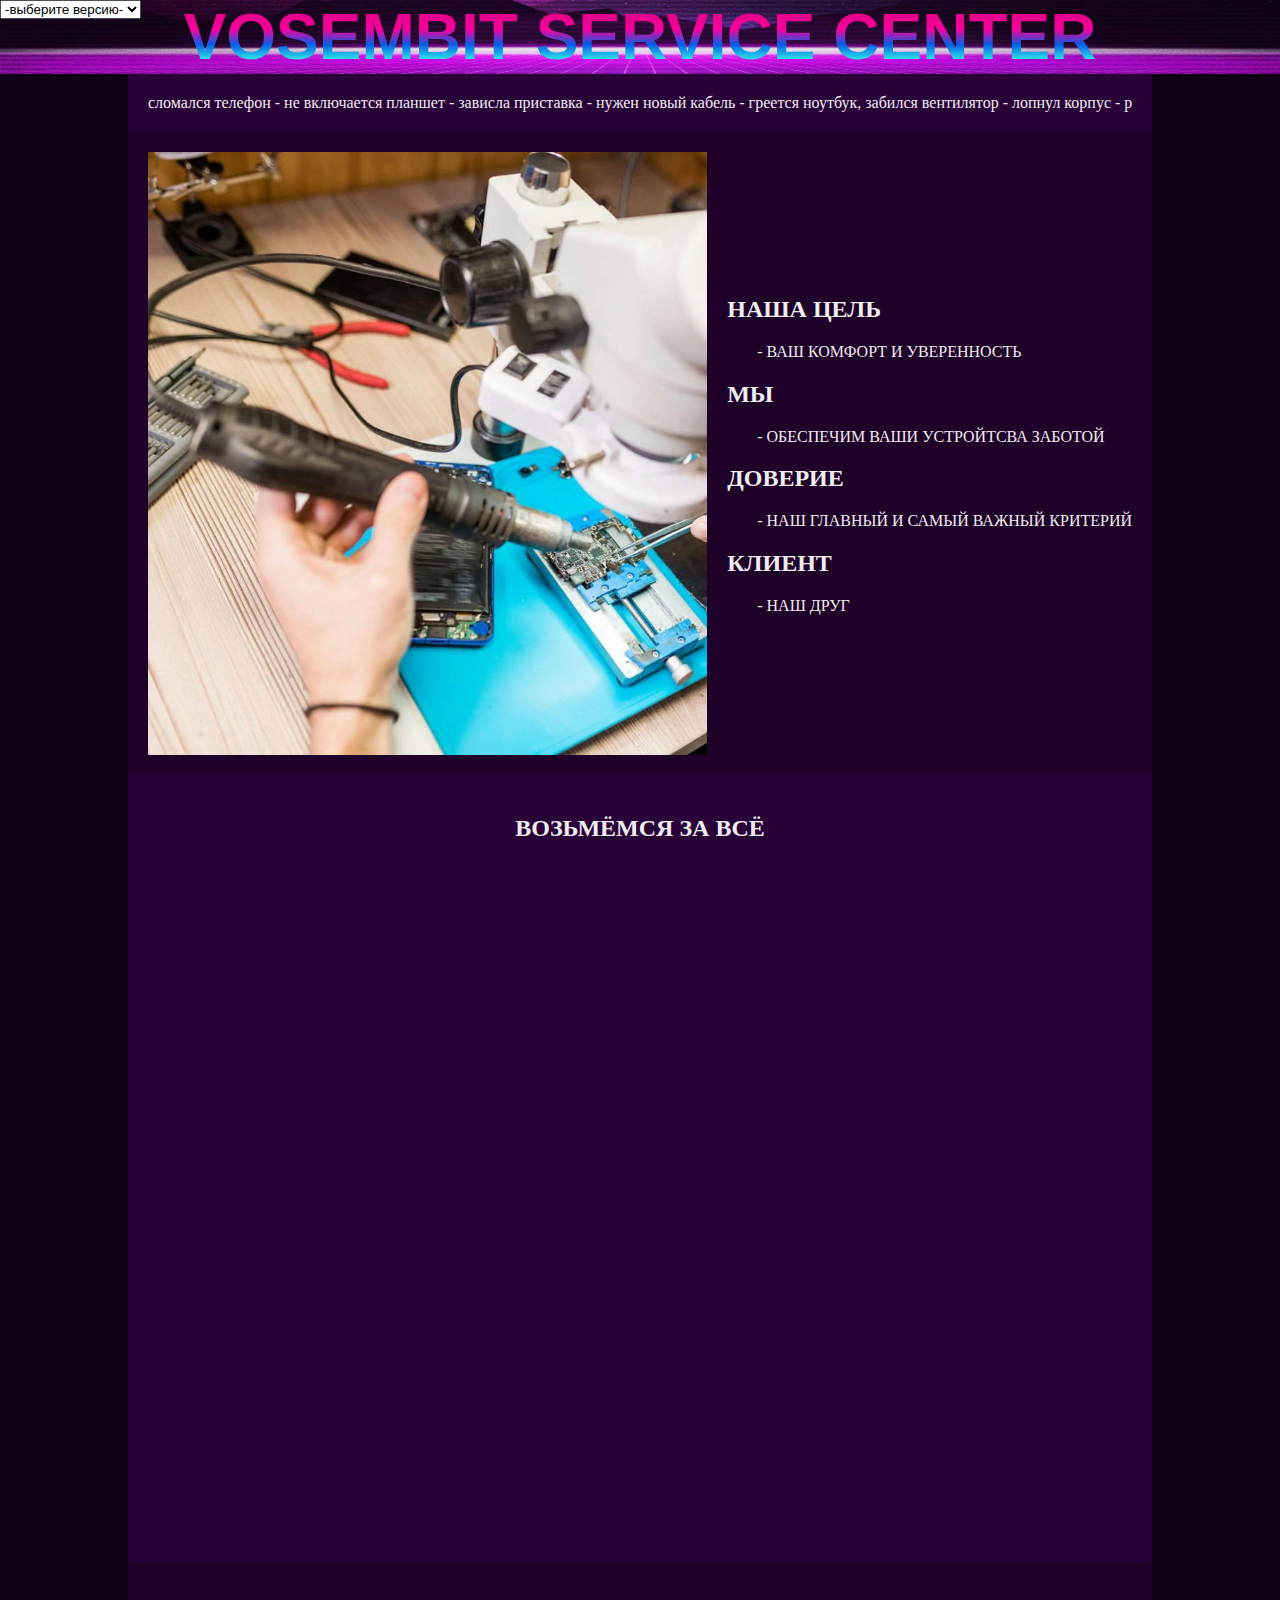
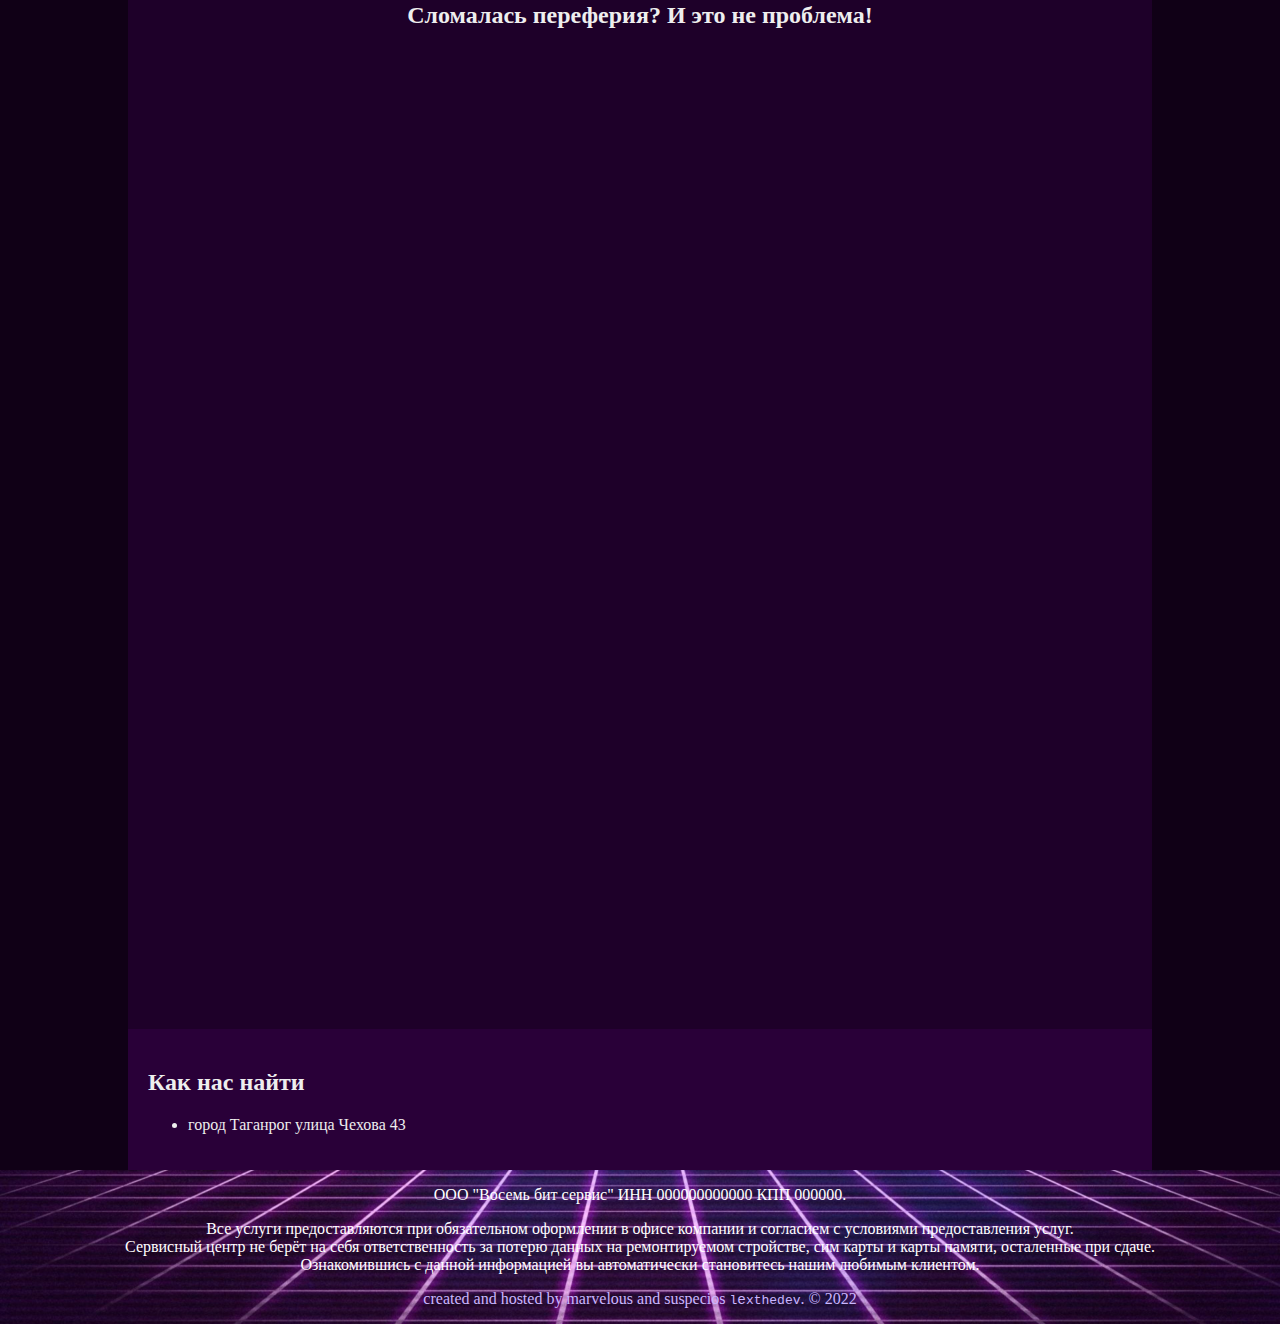
<file: index.html>
<!DOCTYPE html>
<html lang="en">

<head>
    <meta charset="UTF-8">
    <meta http-equiv="X-UA-Compatible" content="IE=edge">
    <meta name="viewport" content="width=device-width, initial-scale=1.0">
    <title>Восемь бит сервис</title>
    <link rel="apple-touch-icon" sizes="180x180" href="/icons/site/apple-touch-icon.png">
    <link rel="icon" type="image/png" sizes="32x32" href="/icons/site/favicon-32x32.png">
    <link rel="icon" type="image/png" sizes="16x16" href="/icons/site/favicon-16x16.png">
    <link rel="manifest" href="/site.webmanifest">
    <link rel="stylesheet" href="css/main.css">
</head>

<body>
    <header>
        <div class="main-titile-container">
            <h1 class="main-title">Vosembit service center</h1>
        </div>
    </header>
    <content>
        <section class="disables-string">
            <div>
                <span class="ticker">сломался телефон - не включается планшет - зависла приставка - нужен новый кабель - греется
                    ноутбук,
                    забился вентилятор - лопнул корпус - разбился экран - смартфон медленно заряжается - </span>
            </div>
        </section>
        <section class="marketing-part">
            <div class="marketing-image show-animation"></div>
            <div class="marketing-info show-animation">
                <p>
                <h2>Наша цель</h2>
                <p> - ваш комфорт и уверенность</p>
                </p>
                <p>
                <h2>Мы</h2>
                <p> - обеспечим ваши устройтсва заботой</p>
                </p>
                <p>
                <h2>Доверие</h2>
                <p> - Наш главный и самый важный критерий</p>
                </p>
                <p>
                <h2>Клиент</h2>
                <p> - Наш друг</p>
                </p>
            </div>
        </section>
        <section class="we-proud">
            <h2>Возьмёмся за всё</h2>
            <div class="profile-list">
                <div class="profile-cell show-animation">
                    <div class="icon"><img src="icons/content/phone.png" alt="phone"></div>
                    <div class="name">Смартфоны</div>
                </div>
                <div class="profile-cell show-animation">
                    <div class="icon"><img src="icons/content/tablet.png" alt="tablet"></div>
                    <div class="name">Планшеты</div>
                </div>
                <div class="profile-cell show-animation">
                    <div class="icon"><img src="icons/content/notebook.png" alt="notebook"></div>
                    <div class="name">Ноутбуки</div>
                </div>
                <div class="profile-cell show-animation">
                    <div class="icon"><img src="icons/content/pc.png" alt="personal computer"></div>
                    <div class="name">ПК</div>
                </div>
                <div class="profile-cell show-animation">
                    <div class="icon"><img src="icons/content/console.png" alt="console"></div>
                    <div class="name">Приставки</div>
                </div>
                <div class="profile-cell show-animation">
                    <div class="icon"><img src="icons/content/hard.png" alt="hard"></div>
                    <div class="name">Сложные и запутанные поломки</div>
                </div>
                <div class="profile-cell show-animation">
                    <div class="icon"><img src="icons/content/expert.png" alt="expert"></div>
                    <div class="name">Высокая экспертиза</div>
                </div>
                <div class="profile-cell show-animation">
                    <div class="icon"><img src="icons/content/guarantee.png" alt="guarantee"></div>
                    <div class="name">Гарантия результата</div>
                </div>
            </div>
        </section>
        <section class="goods-section">
            <h2>Сломалась переферия? И это не проблема!</h2>
            <div class="goods-list">
                <div class="goods-cell-wrapper">
                    <div class="goods-cell show-animation">
                        <div class="icon"><img src="icons/goods/power_supply.jpg" alt="charger"></div>
                        <div class="name">Блоки питания</div>
                    </div>
                </div>
                <div class="goods-cell-wrapper">
                    <div class="goods-cell show-animation">
                        <div class="icon"><img src="icons/goods/cabel.jpg" alt="cabels"></div>
                        <div class="name">Кабели питания</div>
                    </div>
                </div>
                <div class="goods-cell-wrapper">
                    <div class="goods-cell show-animation">
                        <div class="icon"><img src="icons/goods/charger.jpg" alt="charger"></div>
                        <div class="name">Зарядные устройства</div>
                    </div>
                </div>
                <div class="goods-cell-wrapper">
                    <div class="goods-cell show-animation">
                        <div class="icon"><img src="icons/goods/pop_socket.jpg" alt="pop secket"></div>
                        <div class="name">Поп сокеты</div>
                    </div>
                </div>
                <div class="goods-cell-wrapper">
                    <div class="goods-cell show-animation">
                        <div class="icon"><img src="icons/goods/flash.jpg" alt="flash"></div>
                        <div class="name">Флеш карты</div>
                    </div>
                </div>
                <div class="goods-cell-wrapper">
                    <div class="goods-cell show-animation">
                        <div class="icon"><img src="icons/goods/sim.jpg" alt="sim"></div>
                        <div class="name">Сим карты</div>
                    </div>
                </div>
                <div class="goods-cell-wrapper">
                    <div class="goods-cell show-animation">
                        <div class="icon"><img src="icons/goods/garniture.jpg" alt="garniture"></div>
                        <div class="name">Гарнитуры</div>
                    </div>
                </div>
                <div class="goods-cell-wrapper">
                    <div class="goods-cell show-animation">
                        <div class="icon"><img src="icons/goods/case.jpg" alt="case"></div>
                        <div class="name">Чехлы</div>
                    </div>
                </div>
                <div class="goods-cell-wrapper">
                    <div class="goods-cell show-animation">
                        <div class="icon"><img src="icons/goods/film.jpg" alt="protect film"></div>
                        <div class="name">Защитные плёнки</div>
                    </div>
                </div>
        </section>
        <section>
            <h2>Как нас найти</h2>
            <ul>
                <li>
                    город Таганрог улица Чехова 43
                </li>
            </ul>
        </section>
    </content>
    <footer>
        <div class="about">
            <p>ООО "Восемь бит сервис" ИНН 000000000000 КПП 000000.</p>
            <div>
                <span>Все услуги предоставляются при обязательном оформлении в офисе компании и согласием с условиями
                    предоставления услуг.</span>
            </div>
            <div>
                <span>Сервисный центр не берёт на себя ответственность за потерю данных на ремонтируемом стройстве, сим
                    карты и карты памяти, осталенные при сдаче.</span>
            </div>
            <div>
                <span>Ознакомившись с данной информацией вы автоматически становитесь нашим любимым клиентом.</span>
            </div>
        </div>
        <div class="credentials">
            <p>created and hosted by marvelous and suspecios <a href="mailto:lex.dev@aol.com">lexthedev</a>. © 2022</p>
        </div>
    </footer>
    <script src="script/main.js"></script>
    <script src="script/switcher.js"></script>
</body>

</html>
</file>
<file: css/main.css>
:root {
    --title-color-1: #2de2e6;
    --title-color-2: #035ee8;
    --title-color-3: #f6019d;
    --title-color-4: #d40078;
    --title-color-5: #9700cc;
    --main-font-color: #eeeeee;
    --light-font-color: #ffffff;
    --main-background-color: #100016;
    --content-background-color-1: #1e0029;
    --content-background-color-2: #290038;
}

/* animations */
@keyframes runnning-string {
    0% {
        transform: translateX(0);
    }
    100% {
        transform: translateX(-50%);
    }
}

@keyframes left-show {
    0% {
        transform: translateX(-100%);
    }
    100% {
        transform: translateX(0);
    }
}

@keyframes right-show {
    0% {
        transform: translateX(100%);
    }
    100% {
        transform: translateX(0);
    }
}

@keyframes bottom-show {
    0% {
        transform: translateY(100%);
    }
    100% {
        transform: translateY(0);
    }
}
/* animations */

*,
::after,
::before,
::after *,
::before * {
    box-sizing: border-box;
    margin: 0;
    padding: 0;
}

body {
    width: 100%;
    height: 100%;
    margin: 0;
    padding: 0;
    background: var(--main-background-color);
    color: var(--main-font-color);
    position: relative;
}

.show-animation {
    opacity: 0;
}

.show-animation.show {
    opacity: 1;
}

header {
    /* height: 45px; */
    position: sticky;
    top: 0px;
    width: 100%;
    z-index: 1;
}

.main-titile-container {
    display: flex;
    align-items: center;
    justify-content: center;
    background-image: url("/img/retrowave_cell_top.jpg");
    background-size: 100% 100%;
}

h1.main-title {
    transition: 0.2s;

    font-family: sans-serif;
    font-size: 5vw;
    font-weight: 900;
    margin: auto;
    text-transform: uppercase;
    text-align: center;
    background: linear-gradient(
        0deg,
        var(--title-color-1) 20%,
        var(--title-color-2) 40%,
        var(--title-color-3) 60%,
        var(--title-color-4) 100%
    );

    background-clip: text;
    -webkit-background-clip: text;

    color: transparent;
}

content {
    display: block;
    min-width: 480px;
    max-width: 80%;
    margin: 0 auto;
    background-color: var(--content-background-color-1);
    overflow: hidden;
}

content section {
    padding: 20px;
}

content section:nth-child(odd) {
    background-color: var(--content-background-color-2);
}

content section.disables-string {
    display: flex;
    align-items: center;
    justify-content: center;
}

content section.disables-string div {
    overflow: hidden;
}

content section.disables-string .ticker {
    animation: runnning-string 45s infinite linear;
    display: inline-block;
    white-space: nowrap;
}

content section.marketing-part {
    display: flex;
    flex-direction: row;
    column-gap: 20px;
    align-items: center;
    justify-content: center;
}

content section.marketing-part .marketing-image {
    background-image: url("/img/main_background.jpg");
    background-size: cover;
    width: 100%;
    min-height: 603px;
    flex: 1;
}

content section.marketing-part .marketing-image.show {
    animation: left-show 0.7s cubic-bezier(0.075, 0.82, 0.165, 1);
}

content section.marketing-part .marketing-info {
    text-transform: uppercase;
}

content section.marketing-part .marketing-info.show {
    animation: right-show 0.7s cubic-bezier(0.075, 0.82, 0.165, 1);
}

content section.marketing-part .marketing-info h3 {
    text-align: center;
}

content section.marketing-part .marketing-info p {
    margin-left: 30px;
}

content section.we-proud h2 {
    text-transform: uppercase;
    text-align: center;
    margin-bottom: 40px;
}

content section.we-proud .profile-list {
    display: grid;
    gap: 20px;
    grid-template-columns: 1fr 1fr;
    grid-auto-rows: 150px;
}

.profile-list .profile-cell {
    display: flex;
    flex-direction: row;
    align-items: center;
    background: linear-gradient(0deg, var(--title-color-2) 80%, var(--title-color-1) 100%);
    color: var(--light-font-color);
    font-weight: bold;
}

.profile-list .profile-cell.show:nth-child(odd) {
    animation: left-show 0.7s cubic-bezier(0.075, 0.82, 0.165, 1);
}

.profile-list .profile-cell.show:nth-child(even) {
    animation: right-show 0.7s cubic-bezier(0.075, 0.82, 0.165, 1);
}

.profile-list .profile-cell div {
    padding: 30px;
}

content section.goods-section h2 {
    text-align: center;
}

content section.goods-section .goods-list {
    display: grid;
    grid-template-columns: 1fr 1fr 1fr;
    grid-auto-rows: 300px;
    gap: 20px;
    margin-top: 40px;
}

.goods-list .goods-cell-wrapper {
    overflow: hidden;
}

.goods-list .goods-cell {
    height: 100%;
    width: 100%;
    display: flex;
    flex-direction: column;
    gap: 20px;
}

.goods-list .goods-cell .name {
    height: 30px;
    width: 100%;
    text-align: center;
}

.goods-list .goods-cell .icon {
    position: relative;
    overflow: hidden;
    height: calc(100% - 50px);
}

.goods-list .goods-cell .icon img {
    object-fit: cover;
    width: 100%;
    min-height: 100%;
}

.goods-list .goods-cell.show {
    background: linear-gradient(0deg, var(--title-color-2) 80%, var(--title-color-1) 100%);
    animation: bottom-show 1s;
    overflow: hidden;
}

footer {
    min-height: 30px;
    background-image: url("/img/retrowave_cell_bottom.jpg");
    background-size: 100% auto;
    background-position: center;
}

footer .about {
    color: var(--light-font-color);
    display: flex;
    flex-direction: column;
    align-items: center;
    justify-content: center;
}

.credentials {
    display: flex;
    flex-direction: column;
    align-items: center;
    justify-content: center;
    width: 100%;
    align-self: center;
    color: #cab6ff;
}

.credentials a {
    color: inherit;
    text-decoration: none;
    font-family: monospace;
}

.credentials a:visited {
    color: inherit;
}

.credentials a .elected {
    font-size: 1.1em;
}
</file>
